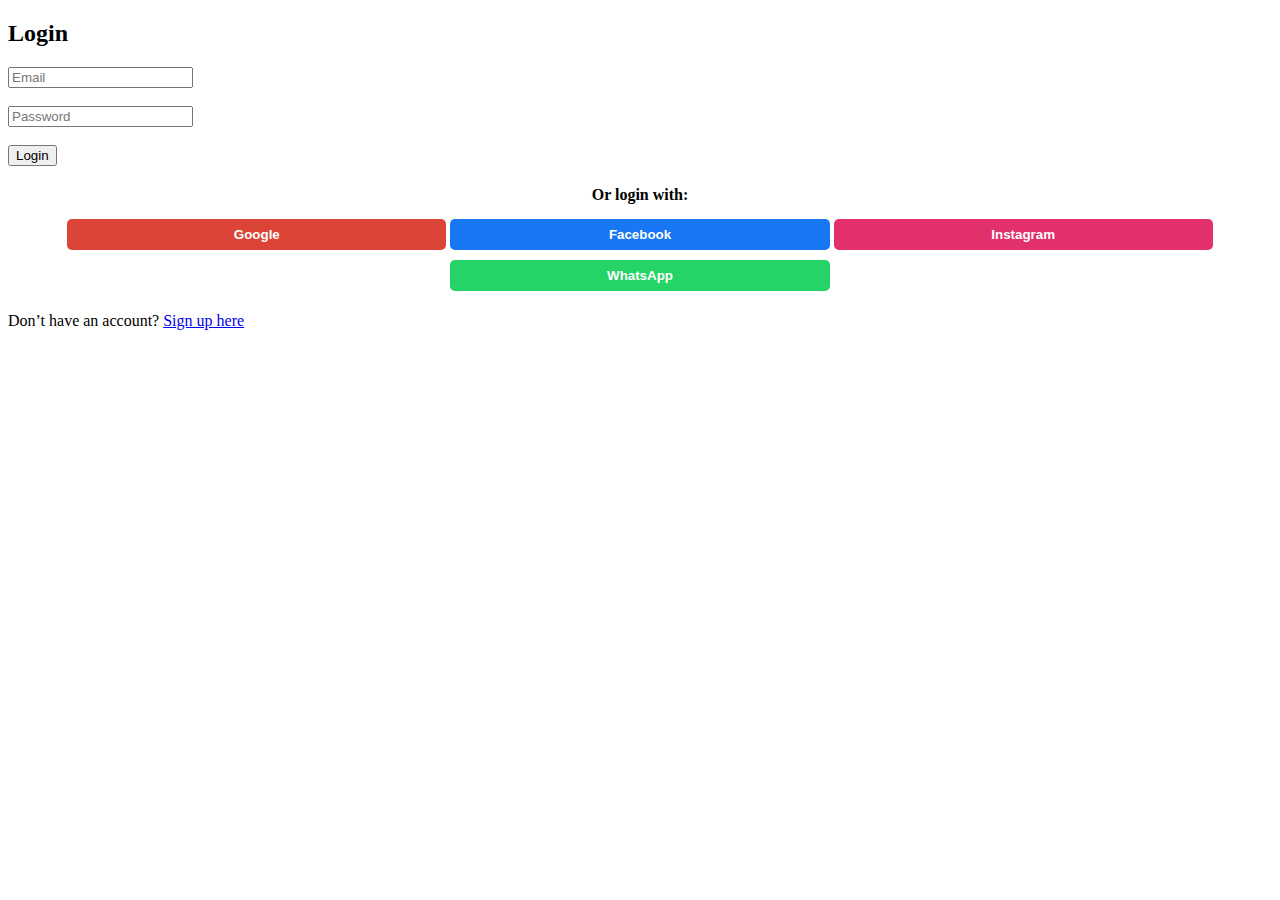
<file: login.html>
<!DOCTYPE html>
<html lang="en">

<head>
    <meta charset="UTF-8">
    <meta name="viewport" content="width=device-width, initial-scale=1.0">
    <title>Login - CS Dept</title>
    <link rel="stylesheet" href="log.css">
</head>

<body>
    <div class="login-box">
        <h2>Login</h2>
        <input type="email" id="username" placeholder="Email"><br><br>
        <input type="password" id="password" placeholder="Password"><br><br>
        <button onclick="login()">Login</button>
        <p id="message"></p>

        <div class="social-login">
            <p>Or login with:</p>
            <button class="google-btn" onclick="socialLogin('Google')">Google</button>
            <button class="facebook-btn" onclick="socialLogin('Facebook')">Facebook</button>
            <button class="instagram-btn" onclick="socialLogin('Instagram')">Instagram</button>
            <button class="whatsapp-btn" onclick="socialLogin('WhatsApp')">WhatsApp</button>
        </div>

        <p>Don’t have an account? <a href="signup.html">Sign up here</a></p>
    </div>

    <script src="script.js"></script>
</body>

</html>
</file>
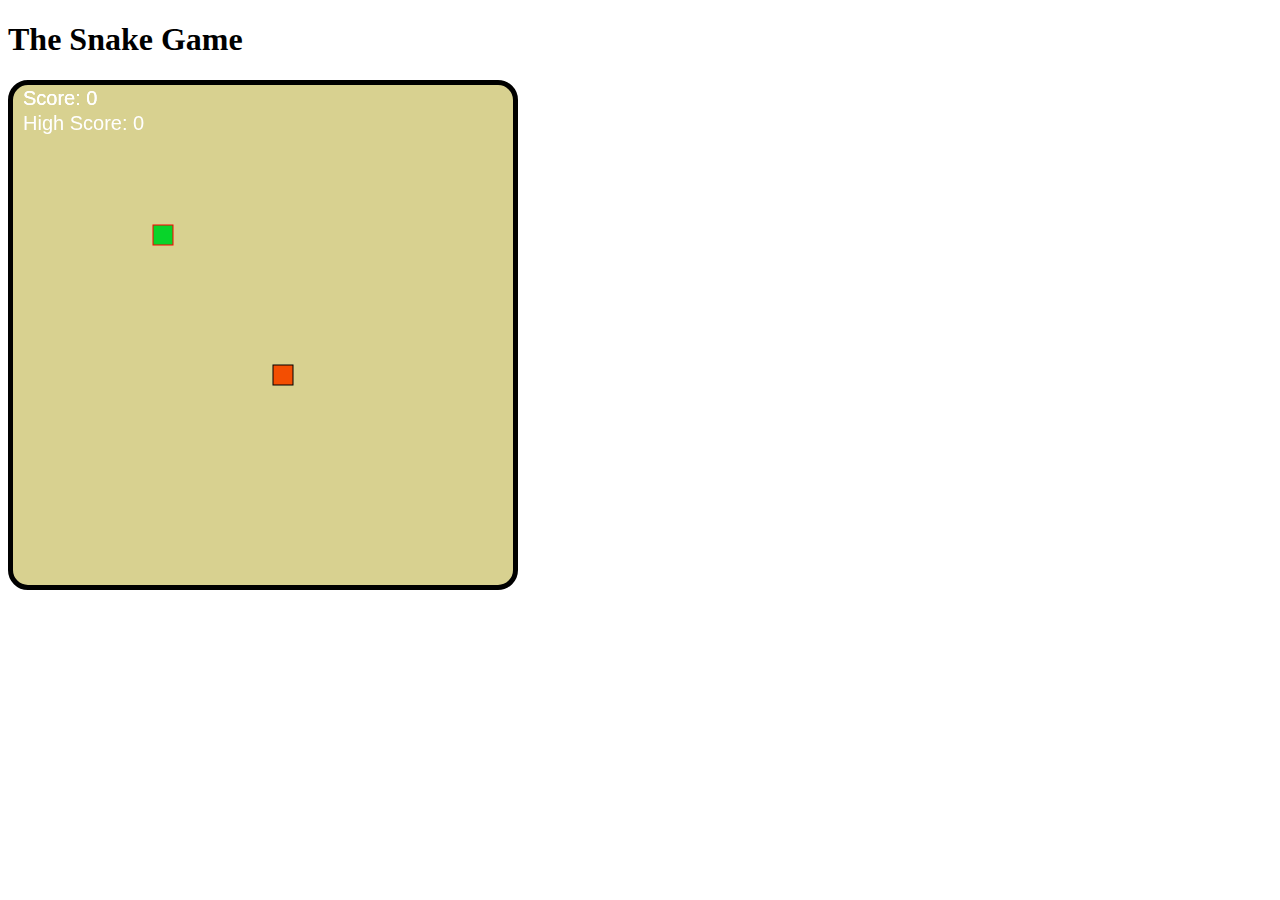
<file: snake.html>
<!DOCTYPE html>
<html lang="en">

<head>
    <meta charset="UTF-8">
    <meta name="viewport" content="width=device-width, initial-scale=1.0">
    <title>SnakeGame</title>
    <link rel="stylesheet" href="snake.css">
</head>

<body>
    <h1>The Snake Game</h1>
    <canvas class="canvas" width="500" height="500"></canvas>
    <script src="snake.js"></script>
</body>

</html>
</file>
<file: log.css>
/* --- Social Login Styles --- */

.social-login {
    margin-top: 20px;
    text-align: center;
}

.social-login p {
    font-weight: bold;
    margin-bottom: 10px;
}

.social-login button {
    width: 30%;
    margin: 5px 0;
    border: none;
    padding: 8px;
    border-radius: 5px;
    color: white;
    cursor: pointer;
    font-weight: bold;
}

.google-btn {
    background: #db4437;
}

.facebook-btn {
    background: #1877f2;
}

.instagram-btn {
    background: #e1306c;
}

.whatsapp-btn {
    background: #25d366;
}

.google-btn:hover {
    background: #c23321;
}

.facebook-btn:hover {
    background: #1254b7;
}

.instagram-btn:hover {
    background: #ad2454;
}

.whatsapp-btn:hover {
    background: #1da851;
}
</file>
<file: snake.css>
.canvas {
    background-color: rgb(216, 209, 144);
    border-radius: 20px;
    border: 5px solid black;
}
</file>
